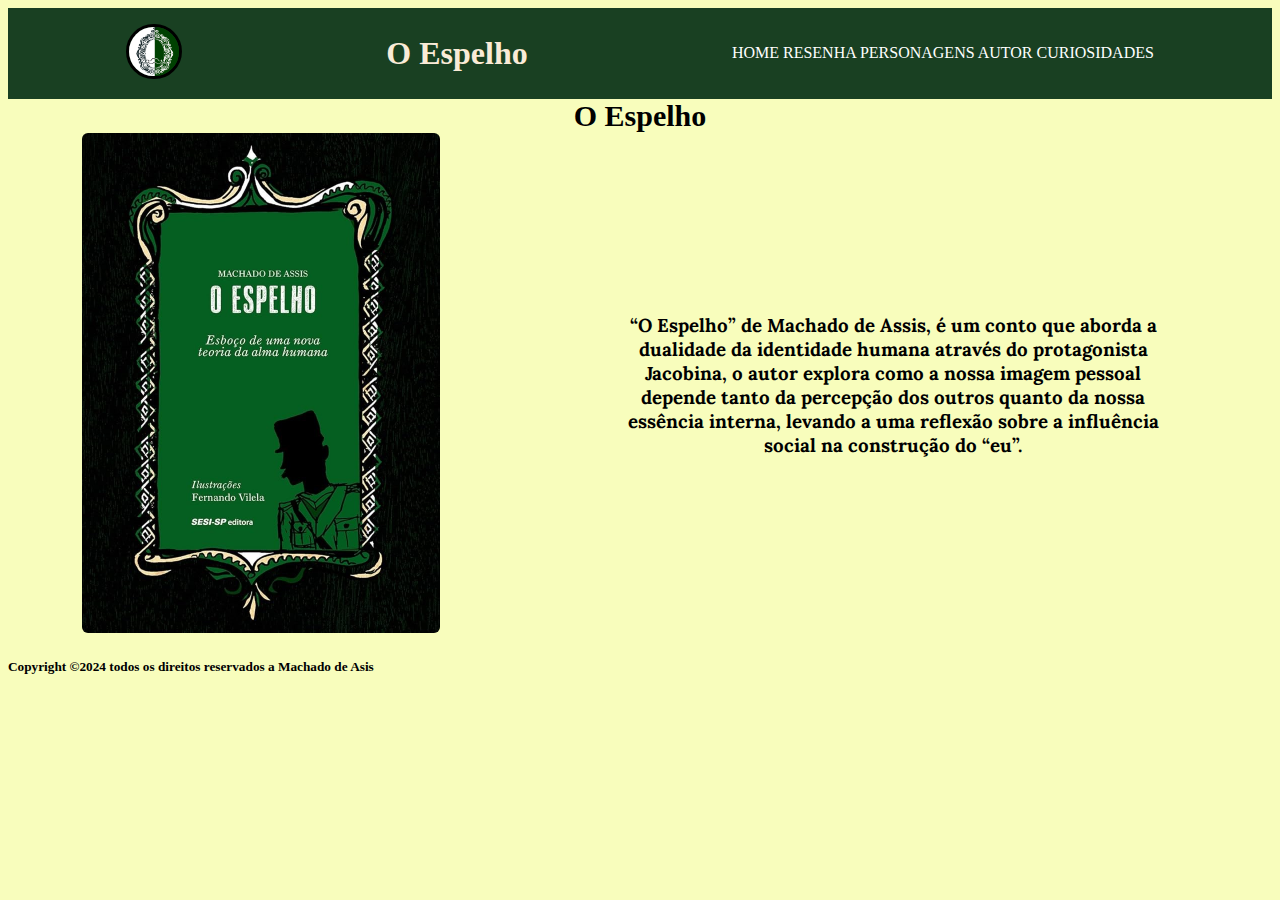
<file: index.html>
<!DOCTYPE html>
<html lang="pt-br">

<head>
    <meta charset="UTF-8">
    <meta name="viewport" content="width=device-width, initial-scale=1.0">
    <title>Document</title>
    <link rel="stylesheet" href="style.css">
    <link rel="stylesheet" href="">
    <link rel="preconnect" href="https://fonts.googleapis.com">
<link rel="preconnect" href="https://fonts.gstatic.com" crossorigin>
<link href="https://fonts.googleapis.com/css2?family=Lora:ital,wght@0,400..700;1,400..700&display=swap" rel="stylesheet">
</head>

<body>
    <header class="cabecalho">
        <div class="logo">
        <img src="imagens/Captura de tela 2024-09-23 082316.png" alt="">
    </div>
        <strong>O Espelho</strong>
        <nav class="menu">
            <a class="active" href="index.html">HOME</a>
            <a href="resenha.html">RESENHA</a>
            <a href="personagens.html">PERSONAGENS</a>
            <a href="autor.html">AUTOR</a>
            <a href="curiosidades.html">CURIOSIDADES</a>
        </nav>
    </header>
    <section class="texto">
        <strong>O Espelho</strong>

    </section>
    <div class="espelho">
        <div class="espelho-imagem">
        <img src="imagens/o espelho.jpg" alt="imagem da capa do livro">
    </div>
    <div class="espelho-texto">
        <h3>“O Espelho” de Machado de Assis, é um conto que aborda a
            dualidade da identidade humana através do protagonista
            Jacobina, o autor explora como a nossa imagem pessoal
            depende tanto da percepção dos outros quanto da nossa
            essência interna, levando a uma reflexão sobre a influência
            social na construção do “eu”. </h3>
        </div>
    </div>

    <h5>Copyright ©2024 todos os direitos reservados a Machado de Asis</h5>
</body>

</html>
</file>
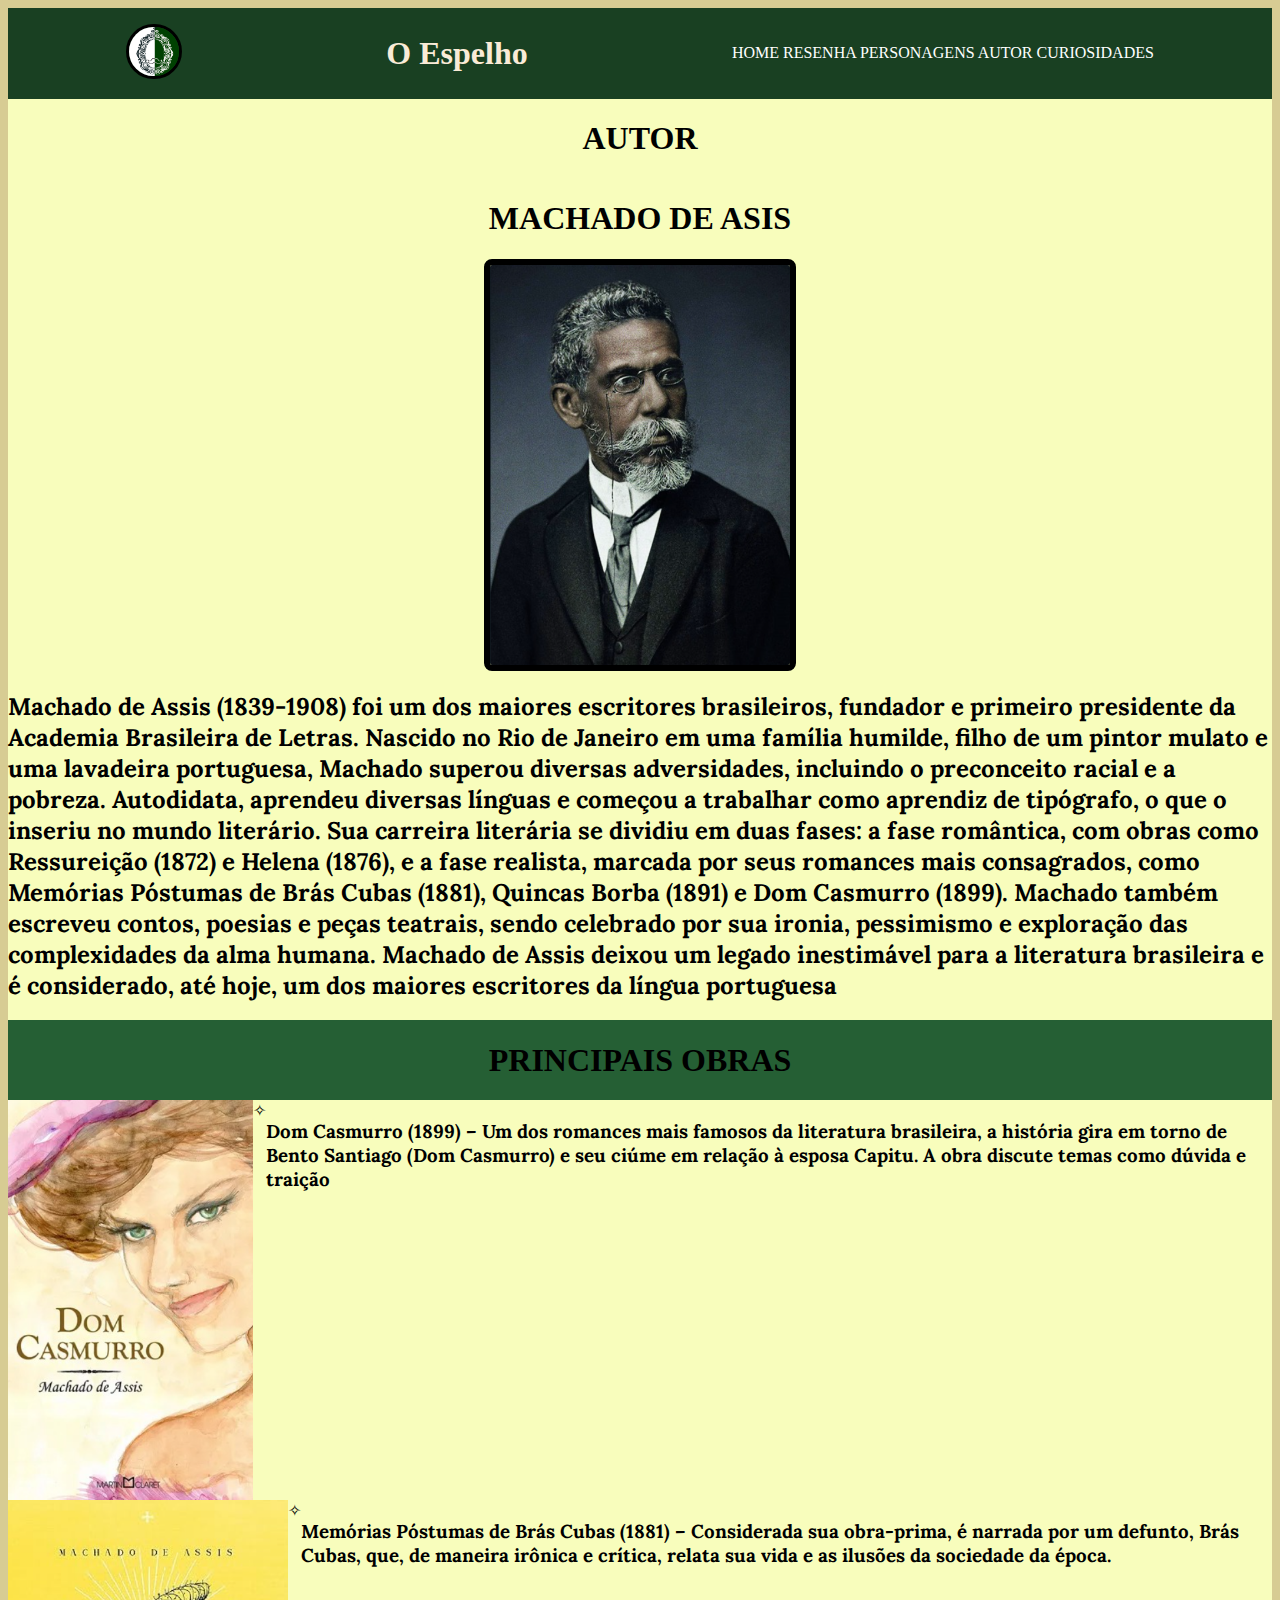
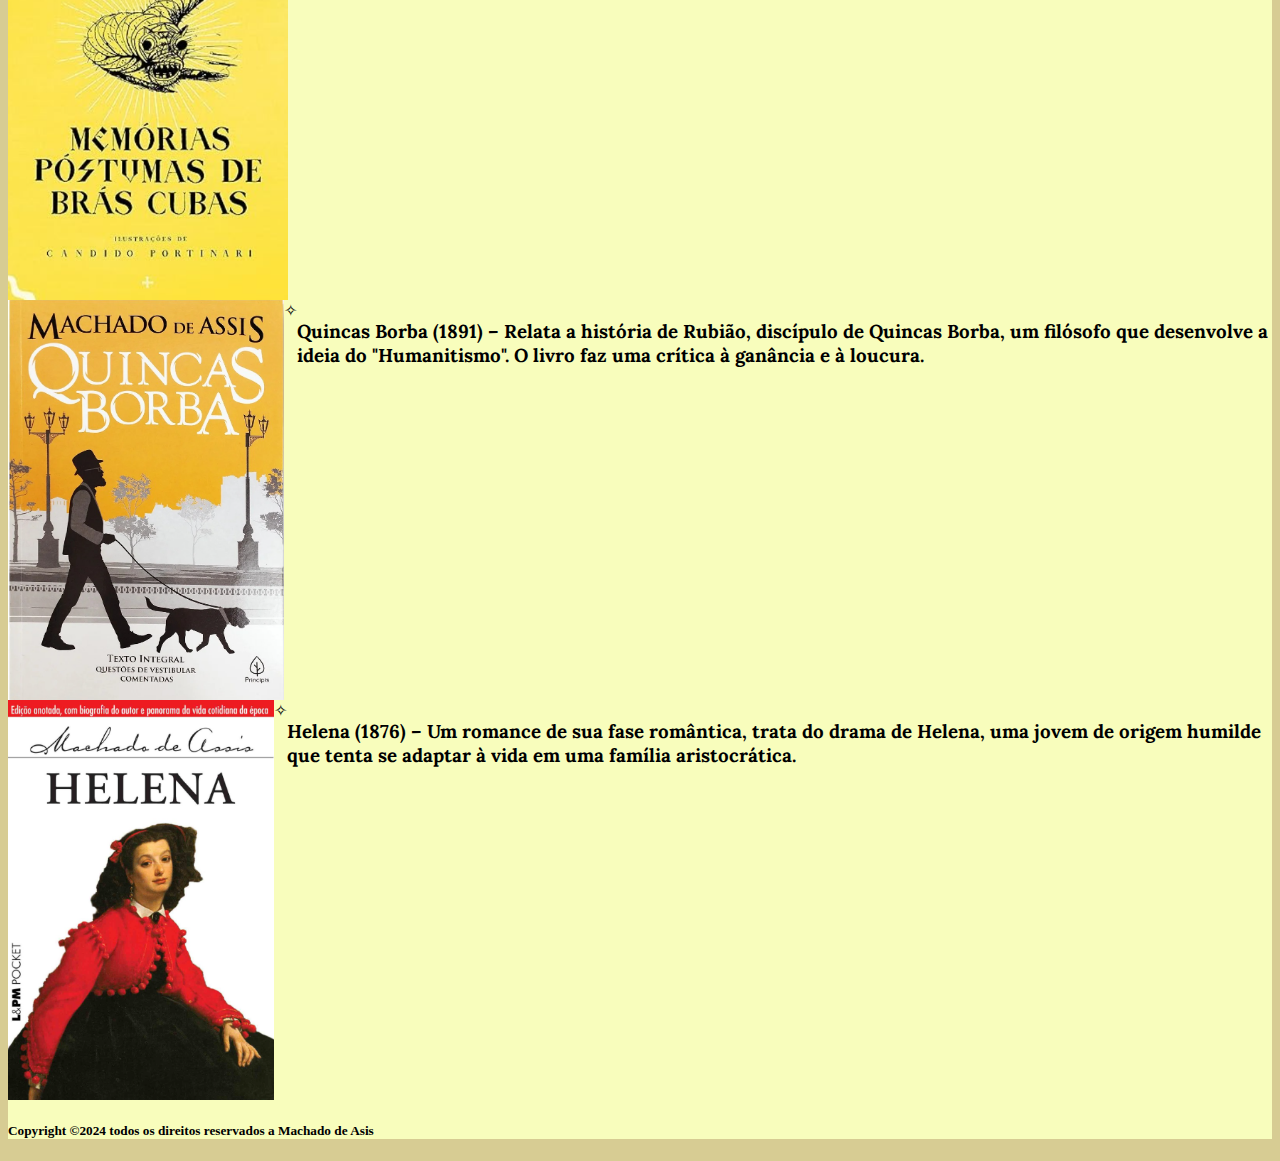
<file: autor.html>
<!DOCTYPE html>
<html lang="pt-br">

<head>
    <meta charset="UTF-8">
    <meta name="viewport" content="width=device-width, initial-scale=1.0">
    <title>Document</title>
    <link rel="stylesheet" href="style.css">
    <link rel="stylesheet" href="autor.css">
    <link rel="preconnect" href="https://fonts.googleapis.com">
<link rel="preconnect" href="https://fonts.gstatic.com" crossorigin>
<link href="https://fonts.googleapis.com/css2?family=Lora:ital,wght@0,400..700;1,400..700&display=swap" rel="stylesheet">
</head>

<body>
    <header class="cabecalho">
        <div class="logo">
            <img src="imagens/Captura de tela 2024-09-23 082316.png" alt="">
        </div>
        <strong>O Espelho</strong>
        <nav class="menu">
            <a class="active" href="index.html">HOME</a>
            <a href="resenha.html">RESENHA</a>
            <a href="personagens.html">PERSONAGENS</a>
            <a href="autor.html">AUTOR</a>
            <a href="curiosidades.html">CURIOSIDADES</a>
        </nav>
    </header>


    <main>
        <div class="comeco">


            <section class="machado">
                <div class="inicio">
                    <h1>AUTOR</h1>
                </div>
                <div class="nome">
                    <h1>MACHADO DE ASIS</h1>
                </div>
            </section>

            <section class="foto">
                <div class="asis">
                    <img src="imagens/Captura de tela 2024-09-17 082052.png" alt="asis">
                </div>
        </div>
        </section>



        <section class="text">
            <div class="vida">
                <p>
                <h2>Machado de Assis (1839-1908) foi um dos maiores escritores brasileiros, fundador e primeiro
                    presidente
                    da Academia Brasileira de Letras. Nascido no Rio de Janeiro em uma família humilde, filho de um
                    pintor
                    mulato e uma lavadeira portuguesa, Machado superou diversas adversidades, incluindo o preconceito
                    racial
                    e a pobreza.
                    Autodidata, aprendeu diversas línguas e começou a trabalhar como aprendiz de tipógrafo, o que o
                    inseriu
                    no mundo literário.
                    Sua carreira literária se dividiu em duas fases: a fase romântica, com obras como Ressureição (1872)
                    e
                    Helena (1876), e a fase realista, marcada por seus romances mais consagrados, como Memórias Póstumas
                    de
                    Brás Cubas (1881), Quincas Borba (1891) e Dom Casmurro (1899). Machado também escreveu contos,
                    poesias e
                    peças teatrais, sendo celebrado por sua ironia, pessimismo e exploração das complexidades da alma
                    humana.
                    Machado de Assis deixou um legado inestimável para a literatura brasileira e é considerado, até
                    hoje, um
                    dos maiores escritores da língua portuguesa</h2>
                </p>
            </div>
        </section>
        <section>
            <div class="listadeobras">
                <h1>PRINCIPAIS OBRAS</h1>
            </div>

            <div class="livros">

                <div class="livro">
                    <img src="imagens/Captura de tela 2024-09-17 095906.png" alt="">
                    ✧<h3>Dom Casmurro (1899) – Um dos romances mais famosos da literatura brasileira, a história gira em
                        torno de Bento Santiago (Dom Casmurro) e seu ciúme em relação à esposa Capitu. A obra discute
                        temas
                        como dúvida e traição</h3>
                </div>

                <div class="livro">
                    <img src="imagens/Captura de tela 2024-09-17 095852.png" alt="">
                    ✧<h3>Memórias Póstumas de Brás Cubas (1881) – Considerada sua obra-prima, é narrada por um
                        defunto,
                        Brás Cubas, que, de maneira irônica e crítica, relata sua vida e as ilusões da sociedade da
                        época.</h3>

                </div>

                <div class="livro">
                    <img src="imagens/Captura de tela 2024-09-17 095837.png" alt="">
                    ✧<h3>Quincas Borba (1891) – Relata a história de Rubião, discípulo de Quincas Borba, um
                        filósofo
                        que desenvolve a ideia do "Humanitismo". O livro faz uma crítica à ganância e à loucura.
                    </h3>
                </div>
                <div class="livro">
                    <img src="imagens/Captura de tela 2024-09-17 095918.png" alt="">
                    ✧<h3>Helena (1876) – Um romance de sua fase romântica, trata do drama de Helena, uma
                        jovem
                        de origem humilde que tenta se adaptar à vida em uma família aristocrática.</h3>

                </div>
            </div>
        </section>
        <footer></footer>


        <h5>Copyright ©2024 todos os direitos reservados a Machado de Asis</h5>
    </main>














    </section>



</body>

</html>
</file>
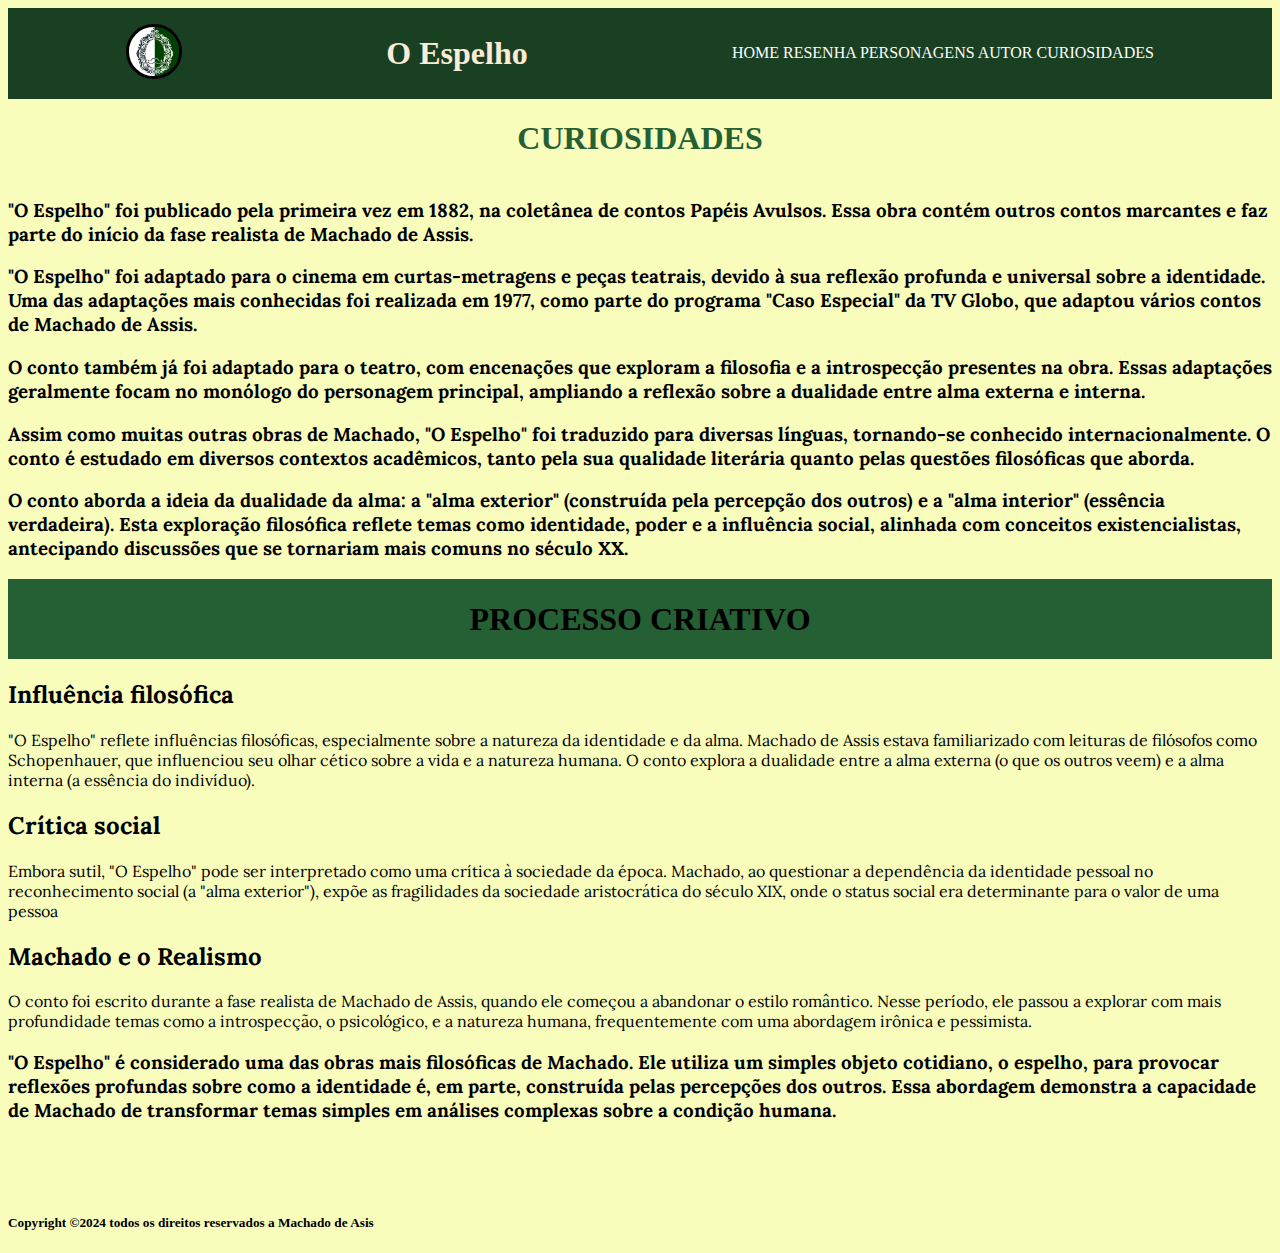
<file: curiosidades.html>
<!DOCTYPE html>
<html lang="pt-br">

<head>
    <meta charset="UTF-8">
    <meta name="viewport" content="width=device-width, initial-scale=1.0">
    <title>Document</title>
    <link rel="stylesheet" href="style.css">
    <link rel="stylesheet" href="curiosidades.css">
    <link rel="preconnect" href="https://fonts.googleapis.com">
<link rel="preconnect" href="https://fonts.gstatic.com" crossorigin>
<link href="https://fonts.googleapis.com/css2?family=Lora:ital,wght@0,400..700;1,400..700&display=swap" rel="stylesheet">
</head>

<body>
    <main>
        <header class="cabecalho">
            <div class="logo">
                <img src="imagens/Captura de tela 2024-09-23 082316.png" alt="">
            </div>
            <strong>O Espelho</strong>
            <nav class="menu">
                <a class="active" href="index.html">HOME</a>
                <a href="resenha.html">RESENHA</a>
                <a href="personagens.html">PERSONAGENS</a>
                <a href="autor.html">AUTOR</a>
                <a href="curiosidades.html">CURIOSIDADES</a>
            </nav>
        </header>

        <section class="curiosidades">
            <div class="titulo3">
                <section class="curiosidades-1">
                <h1>CURIOSIDADES</h1>
            </div>
            <div class="text4">
                <h3>"O Espelho" foi publicado pela primeira vez em 1882, na coletânea de contos Papéis Avulsos. Essa
                    obra contém outros contos marcantes e faz parte do início da fase realista de Machado de Assis.</h3>

                   <h3> "O Espelho" foi adaptado para o cinema em curtas-metragens e peças teatrais, devido à sua reflexão profunda e universal sobre a identidade. Uma das adaptações mais conhecidas foi realizada em 1977, como parte do programa "Caso Especial" da TV Globo, que adaptou vários contos de Machado de Assis.</h3>  
           <h3>O conto também já foi adaptado para o teatro, com encenações que exploram a filosofia e a introspecção presentes na obra. Essas adaptações geralmente focam no monólogo do personagem principal, ampliando a reflexão sobre a dualidade entre alma externa e interna.</h3>
           <h3>Assim como muitas outras obras de Machado, "O Espelho" foi traduzido para diversas línguas, tornando-se conhecido internacionalmente. O conto é estudado em diversos contextos acadêmicos, tanto pela sua qualidade literária quanto pelas questões filosóficas que aborda.</h3>
           <h3>O conto aborda a ideia da dualidade da alma: a "alma exterior" (construída pela percepção dos outros) e a "alma interior" (essência verdadeira). Esta exploração filosófica reflete temas como identidade, poder e a influência social, alinhada com conceitos existencialistas, antecipando discussões que se tornariam mais comuns no século XX.</h3>
                </div>
        </section>

<section class="titulo5">
    <div class="sub">
        <h1>PROCESSO CRIATIVO</h1>
    </div>
</section>

        <section class="paragrafo">
            <div class="titulo2">
  <h2>Influência filosófica</h2> "O Espelho" reflete influências filosóficas, especialmente sobre a natureza da identidade e da alma. Machado de Assis estava familiarizado com leituras de filósofos como Schopenhauer, que influenciou seu olhar cético sobre a vida e a natureza humana. O conto explora a dualidade entre a alma externa (o que os outros veem) e a alma interna (a essência do indivíduo).      
          <h2>Crítica social </h2> Embora sutil, "O Espelho" pode ser interpretado como uma crítica à sociedade da época. Machado, ao questionar a dependência da identidade pessoal no reconhecimento social (a "alma exterior"), expõe as fragilidades da sociedade aristocrática do século XIX, onde o status social era determinante para o valor de uma pessoa             
<h2>Machado e o Realismo </h2>O conto foi escrito durante a fase realista de Machado de Assis, quando ele começou a abandonar o estilo romântico. Nesse período, ele passou a explorar com mais profundidade temas como a introspecção, o psicológico, e a natureza humana, frequentemente com uma abordagem irônica e pessimista.
    <h3> "O Espelho" é considerado uma das obras mais filosóficas de Machado. Ele utiliza um simples objeto cotidiano, o espelho, para provocar reflexões profundas sobre como a identidade é, em parte, construída pelas percepções dos outros. Essa abordagem demonstra a capacidade de Machado de transformar temas simples em análises complexas sobre a condição humana.</h3> 
   </p>
</div>
        </section>
        
        <h5>Copyright ©2024 todos os direitos reservados a Machado de Asis</h5>
    </main>
</body>

</html>
</file>
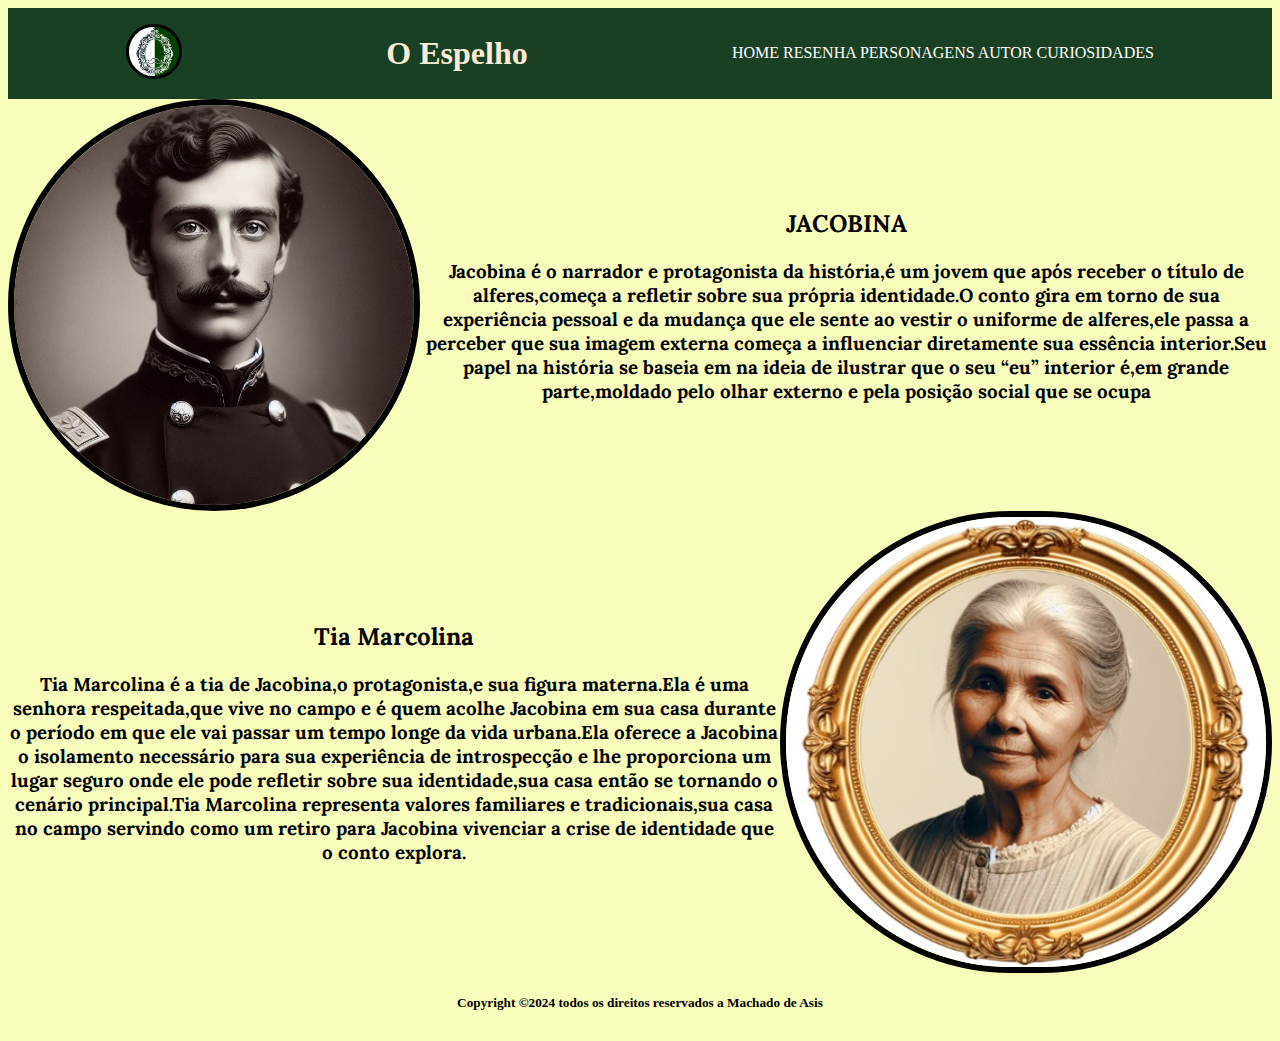
<file: personagens.html>
<!DOCTYPE html>
<html lang="pt-br">

<head>
    <meta charset="UTF-8">
    <meta name="viewport" content="width=device-width, initial-scale=1.0">
    <title>Document</title>
    <link rel="stylesheet" href="style.css">
    <link rel="stylesheet" href="personagens.css">
    <link rel="preconnect" href="https://fonts.googleapis.com">
<link rel="preconnect" href="https://fonts.gstatic.com" crossorigin>
<link href="https://fonts.googleapis.com/css2?family=Lora:ital,wght@0,400..700;1,400..700&display=swap" rel="stylesheet">
</head>

<body>
    <header class="cabecalho">
        <div class="logo">
            <img src="imagens/Captura de tela 2024-09-23 082316.png" alt="">
        </div>
        <strong>O Espelho</strong>
        <nav class="menu">
            <a class="active" href="index.html">HOME</a>
            <a href="resenha.html">RESENHA</a>
            <a href="personagens.html">PERSONAGENS</a>
            <a href="autor.html">AUTOR</a>
            <a href="curiosidades.html">CURIOSIDADES</a>
        </nav>
    </header>

    <main>
        <section class="personagens">
            <section class="personagem">
                <div class="hist1">
                    <img src="imagens/Captura de tela 2024-09-17 085628.png" alt="Jacobina">
                </div>
                <div class="historia1">
                    <h2>JACOBINA</h2>
                    <h3>Jacobina é o narrador e protagonista da história,é um jovem que após receber o título de
                        alferes,começa a refletir sobre sua própria identidade.O conto gira em torno de sua experiência
                        pessoal e da mudança que ele sente ao vestir o uniforme de alferes,ele passa a perceber que sua
                        imagem externa começa a influenciar diretamente sua essência interior.Seu papel na história se
                        baseia em na ideia de ilustrar que o seu “eu” interior é,em grande parte,moldado pelo olhar
                        externo
                        e pela posição social que se ocupa</h3>
                </div>

            </section>

            <section class="personagem">
                <div class="historia2">
                    <h2>Tia Marcolina</h2>
                    <h3>Tia Marcolina é a tia de Jacobina,o protagonista,e sua figura materna.Ela é uma senhora
                        respeitada,que vive no campo e é quem acolhe Jacobina em sua casa durante o período em que ele
                        vai
                        passar um tempo longe da vida urbana.Ela oferece a Jacobina o isolamento necessário para sua
                        experiência de introspecção e lhe proporciona um lugar seguro onde ele pode refletir sobre sua
                        identidade,sua casa então se tornando o cenário principal.Tia Marcolina representa valores
                        familiares e tradicionais,sua casa no campo servindo como um retiro para Jacobina vivenciar a
                        crise
                        de identidade que o conto explora.</h3>
                </div>

                <div class="hist2">
                    <img src="imagens/Captura de tela 2024-09-17 115116.png" alt="tia">
                </div>

            </section>
            <h5>Copyright ©2024 todos os direitos reservados a Machado de Asis</h5>
    </main>
</body>

</html>
</file>
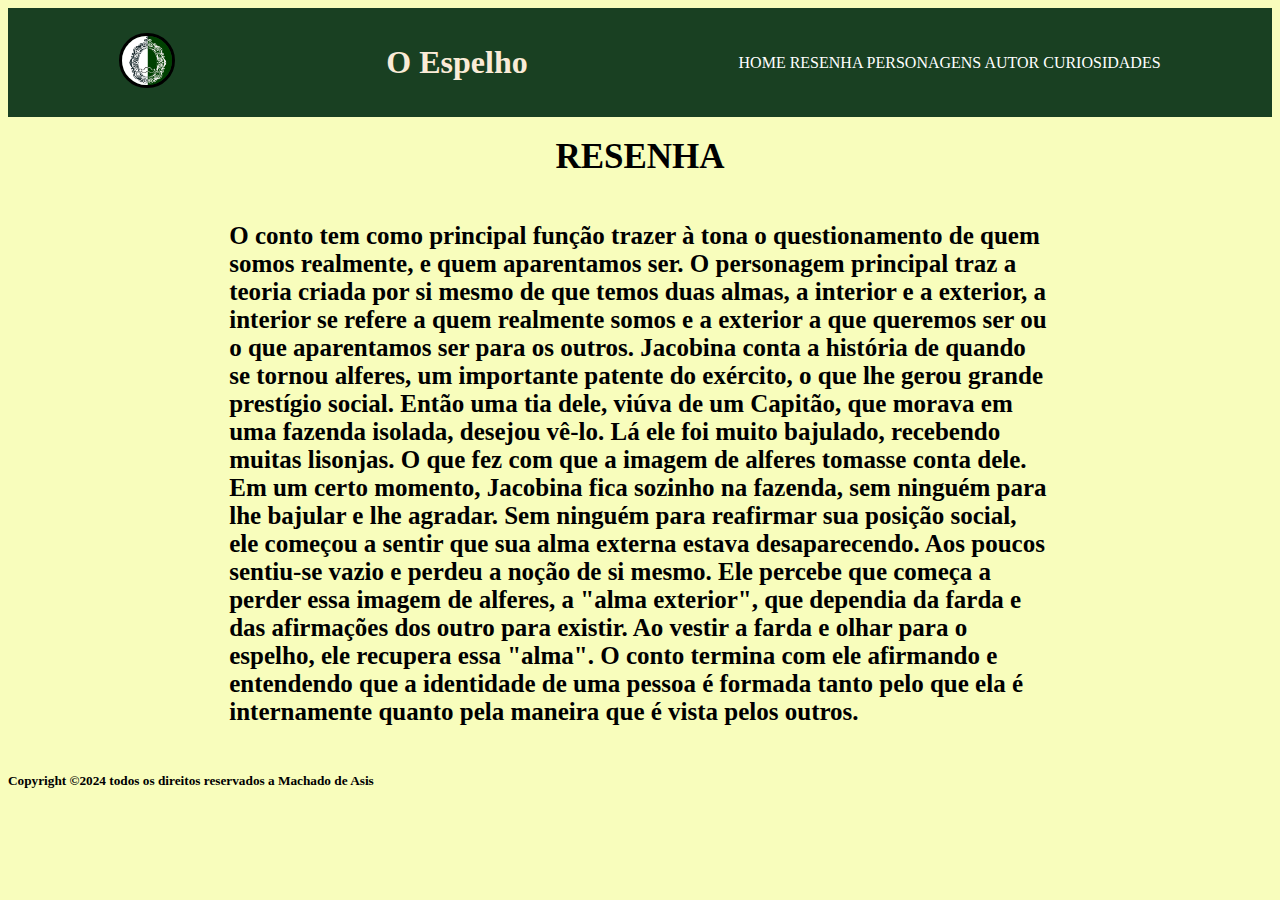
<file: resenha.html>
<!DOCTYPE html>
<html lang="pt-br">

<head>
    <meta charset="UTF-8">
    <meta name="viewport" content="width=device-width, initial-scale=1.0">
    <title>Document</title>
    <link rel="stylesheet" href="style.css">
    <link rel="stylesheet" href="resenha.css">
    <link rel="preconnect" href="https://fonts.googleapis.com">
    <link rel="preconnect" href="https://fonts.gstatic.com" crossorigin>
    <link href="https://fonts.googleapis.com/css2?family=Lora:ital,wght@0,400..700;1,400..700&display=swap"
        rel="stylesheet">
</head>

<body>
    <header class="cabecalho">
        <div class="logo">
            <img src="imagens/Captura de tela 2024-09-23 082316.png" alt="">
        </div>
        <strong>O Espelho</strong>
        <nav class="menu">
            <a class="active" href="index.html">HOME</a>
            <a href="resenha.html">RESENHA</a>
            <a href="personagens.html">PERSONAGENS</a>
            <a href="autor.html">AUTOR</a>
            <a href="curiosidades.html">CURIOSIDADES</a>
        </nav>
    </header>

    <main>


        <section class="resenha">
            <section class="alinhar">
            </section>
            <section class="resenha-1">
                <strong>RESENHA</strong>
                <div class="textores">
                    <h3> O conto tem como principal função trazer à tona o questionamento de quem somos realmente, e
                        quem
                        aparentamos ser. O personagem principal traz a teoria criada por si mesmo de que temos duas
                        almas, a interior e a exterior, a interior se refere a quem realmente somos e a exterior a que
                        queremos ser ou o que aparentamos ser para os outros.

                        Jacobina conta a história de quando se tornou alferes, um importante patente do exército, o que
                        lhe gerou grande prestígio social. Então uma tia dele, viúva de um Capitão, que morava em uma
                        fazenda isolada, desejou vê-lo. Lá ele foi muito bajulado, recebendo muitas lisonjas. O que fez
                        com que a imagem de alferes tomasse conta dele.

                        Em um certo momento, Jacobina fica sozinho na fazenda, sem ninguém para lhe bajular e lhe
                        agradar. Sem ninguém para reafirmar sua posição social, ele começou a sentir que sua alma
                        externa estava desaparecendo. Aos poucos sentiu-se vazio e perdeu a noção de si mesmo.

                        Ele percebe que começa a perder essa imagem de alferes, a "alma exterior", que dependia da farda
                        e das afirmações dos outro para existir. Ao vestir a farda e olhar para o espelho, ele recupera
                        essa "alma". O conto termina com ele afirmando e entendendo que a identidade de uma pessoa é
                        formada tanto pelo que ela é internamente quanto pela maneira que é vista pelos outros.
                    </h3>
                </div>
            </section>
        </section>
        <h5>Copyright ©2024 todos os direitos reservados a Machado de Asis</h5>
    </main>

</body>

</html>
</file>
<file: style.css>
.cabecalho {
    display: flex;
    align-items: center;
    justify-content: space-around;
    background-color: rgb(25, 64, 34);
    padding: 16px;
}


.cabecalho strong {
    font-size: 32px;
    color: antiquewhite;
}

.menu a {
    color: rgb(255, 255, 255);
    text-decoration: none;
}

.espelho {
    display: flex;
    justify-content: space-around
}

.texto {
    display: flex;
    font-size: 30px;
    justify-content: space-around;
}

.texto2 {
    display: flex;
    justify-content: center;
    font-size: 30px;
}

main {
    background: linear-gradient(to bottom,
            #f8fdbc 20%,
            /* Branco no topo */
            #f8fdbc 50%,
            /* verde claro no meio */
            #f8fdbc 50%
            /* verde no fundo */
        );
}

.nome h1 {
    display: flex;
    justify-content: center;
}

.inicio {
    display: flex;
    justify-content: center;
}

.imagem {
    display: flex;
    justify-content: center;
}


.asis img {
    display: flex;
    justify-content: center;
    text-align: center;
    flex-wrap: wrap;
    width: 300px;
    height: 400px;
    display: flex;
    border: solid black 4px;
    border-radius: 8px;
}

.livro img {
    height: 400px;
    width: 300px;
}

.espelho img:hover {
    scale: 1.2;
    transition: 0.25s;
}

.espelho img {
    height: 500px;
    width: 500;
    border-radius: 6px;
}



.livro {
    flex-direction: row;
    justify-content: space-around;

}

.active {
    color: white;
}


body {
    background-color: #f8fdbc;
}

.logo img {
    width: 50px;
    border-radius: 30px;
    border: solid rgb(0, 0, 0) 3px;
}

.espelho-texto {
    display: flex;
    align-items: center;
    font-family: "Lora", serif;
    font-optical-sizing: auto;
    font-weight: weight;
    font-style: normal;
    width: 45%;
    padding: 20px;
    text-align: center;
}

@media (max-width: 850px) {
    .espelho {
        flex-direction: column;
        align-items: center;
        justify-content: center;
    }
}

@media (max-width: 780px) {
    .cabecalho {
        flex-direction: column;
    }
}

@media (max-width: 550px) {
    .cabecalho {
        flex-direction: column;
    }

    .menu {
        display: flex;
        flex-direction: column;
        align-items: center;
        justify-content: center;
        gap: 8px;
    }
}
</file>
<file: autor.css>
.nome h1 {
    display: flex;
    justify-content: center;
    text-align: center;
}

.inicio {
    display: flex;
    justify-content: center;
    text-align: center;
}
.asis {
    display: flex;
    justify-content: center;
    align-items: center;
}


.asis img{
    display: flex;
    justify-content: center;
    text-align: center;
    width: 300px;
    height: 400px;
    display: flex;
    border: solid black 6px;
    border-radius: 8px;
    align-items: center;
}

.livros {
    display: flex;
    justify-content: center;
    align-items: center;
    flex-direction: column;
}



.livro {
    display: flex;
    justify-content: space-around;
    font-family: "Lora", serif;
    font-optical-sizing: auto;
    font-weight: weight;
    font-style: normal;
    
}

.helena {
    flex-direction: row;
    justify-content: space-around;
}


body{
    background-color: rgb(215, 204, 147);
}


.listadeobras{
    display: flex;
    justify-content: center;
    background-color: rgb(37, 95, 52);
}

.livro img:hover{
    box-shadow: rgba(0, 0, 0, 0.07) 0px 1px 2px, rgba(0, 0, 0, 0.07) 0px 2px 4px, rgba(0, 0, 0, 0.07) 0px 4px 8px, rgba(0, 0, 0, 0.07) 0px 8px 16px, rgba(0, 0, 0, 0.07) 0px 16px 32px, rgba(0, 0, 0, 0.07) 0px 32px 64px;
    border: solid black 3px;
    border-radius: 8px;
}

.logo img{
    width:50px;
    border-radius: 30px;
    border: solid rgb(0, 0, 0) 3px;
}


.vida h2{
        font-family: "Lora", serif;
        font-optical-sizing: auto;
        font-weight: weight;
        font-style: normal;
}
</file>
<file: curiosidades.css>
.titulo3{
    display: flex;
    justify-content: center;
    color: rgb(37, 95, 52);  ;
}

.text4{
   width: 200;
   font-family: "Lora", serif;
   font-optical-sizing: auto;
   font-weight: weight;
   font-style: normal;
}

.titulo2{
    display: flex;
    justify-content: center;
    flex-direction: column;
        display: flex;
        justify-content: space-around;
        font-family: "Lora", serif;
        font-optical-sizing: auto;
        font-weight: weight;
        font-style: normal;
}


.sub{
    display: flex;
    justify-content: center;
    background-color: rgb(37, 95, 52); ;
}



.paragrafo{
    display: flex;
    justify-content: center;
    flex-direction: column;
}

.curiosidades-1{
    display: flex;
    align-items: center;
    flex-direction: column;
   
}

.logo img{
    width:50px;
    border-radius: 30px;
    border: solid rgb(0, 0, 0) 3px;
}
</file>
<file: personagens.css>
.JACOBINA {
  color: black;
  display: flex;
  justify-content: center;
}

.personagens {
  display: flex;
  flex-direction: column;
}

.hist1 img {
  border-radius: 600px;
  width: 400px;
  height: 400px;
  display: flex;
  border: solid black 6px;
}


.hist2 img {
  border-radius: 900px;
  width: 480px;
  height: 450px;
  display: flex;
  border: solid rgb(0, 0, 0) 6px;
}


.personagens {
  display: flex;
  justify-content: center;
  align-items: center;
  flex-direction: column;
}

.personagem {
  display: flex;
  justify-content: space-around;
  align-items: center;
}

.historia1 {
  flex-direction: column;
  text-align: center;
  font-family: "Lora", serif;
  font-optical-sizing: auto;
  font-weight: weight;
  font-style: normal;
}

.historia2 {
  flex-direction: column;
  text-align: center;
  font-family: "Lora", serif;
  font-optical-sizing: auto;
  font-weight: weight;
  font-style: normal;
}

.logo img {
  width: 50px;
  border-radius: 30px;
  border: solid rgb(0, 0, 0) 3px;
}

@media (max-width: 780px) {
  .personagem {
    display: flex;
    flex-direction: column;
  }
}
</file>
<file: resenha.css>
.alinhar{
    display: flex;
    font-size: large;
    justify-content:center;
}
strong{
    margin-top: 40px;
    margin: 20px;
    text-align: center;
    font-size: 35px;
}
.textores h3{
    font-size: 25px;
    
}
.resenha-1{
    display: flex;
    align-items: center;
    justify-content: center;
    flex-direction: column;
    width: 65%;
}
.resenha{
    display: flex;
    justify-content: center;
    align-items: center;
}

.logo img{
    width:50px;
    border-radius: 30px;
    border: solid rgb(0, 0, 0) 3px;
}
</file>
